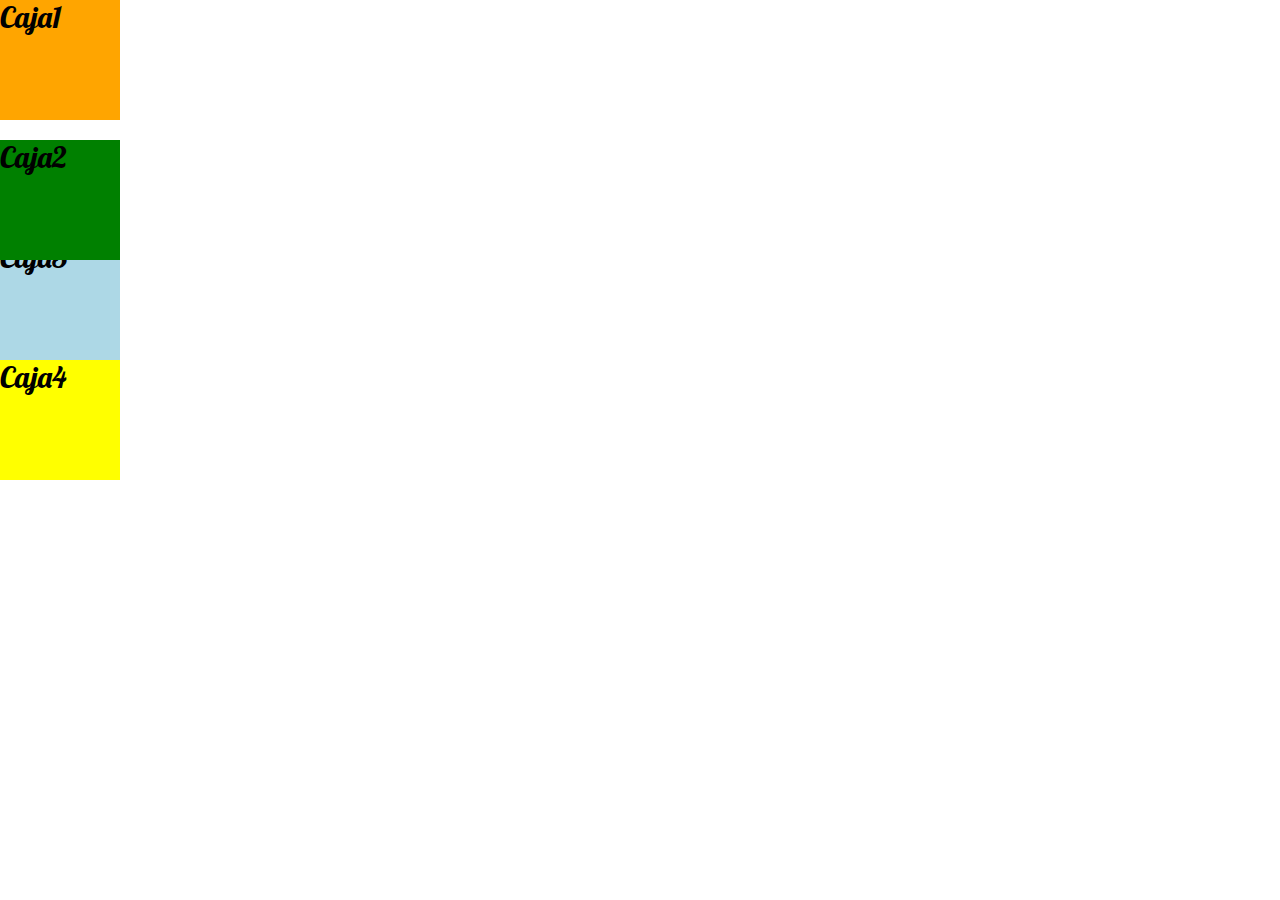
<file: AprendiendoCSS/index.html>
<!DOCTYPE html>
<html>
<head>
    <meta charset="UTF-8">
    <title>Aprediendo CSS</title>
    <link rel="stylesheet" type="text/css" href= "estilo.css" />
    <link rel="stylesheet" type="text/css" href= "normalize.css" />
    <link rel="preconnect" href="https://fonts.googleapis.com">
<link rel="preconnect" href="https://fonts.gstatic.com" crossorigin>
<link href="https://fonts.googleapis.com/css2?family=Lobster&display=swap" rel="stylesheet">
</head>
<body>

    <div class="caja1"><h2>Caja1</h2></div>
    <div class="caja2"><h2>Caja2</h2></div>
    <div class="caja3"><h2>Caja3</h2></div>
    <div class="caja4"><h2>Caja4</h2></div>

</body>
</html>
</file>
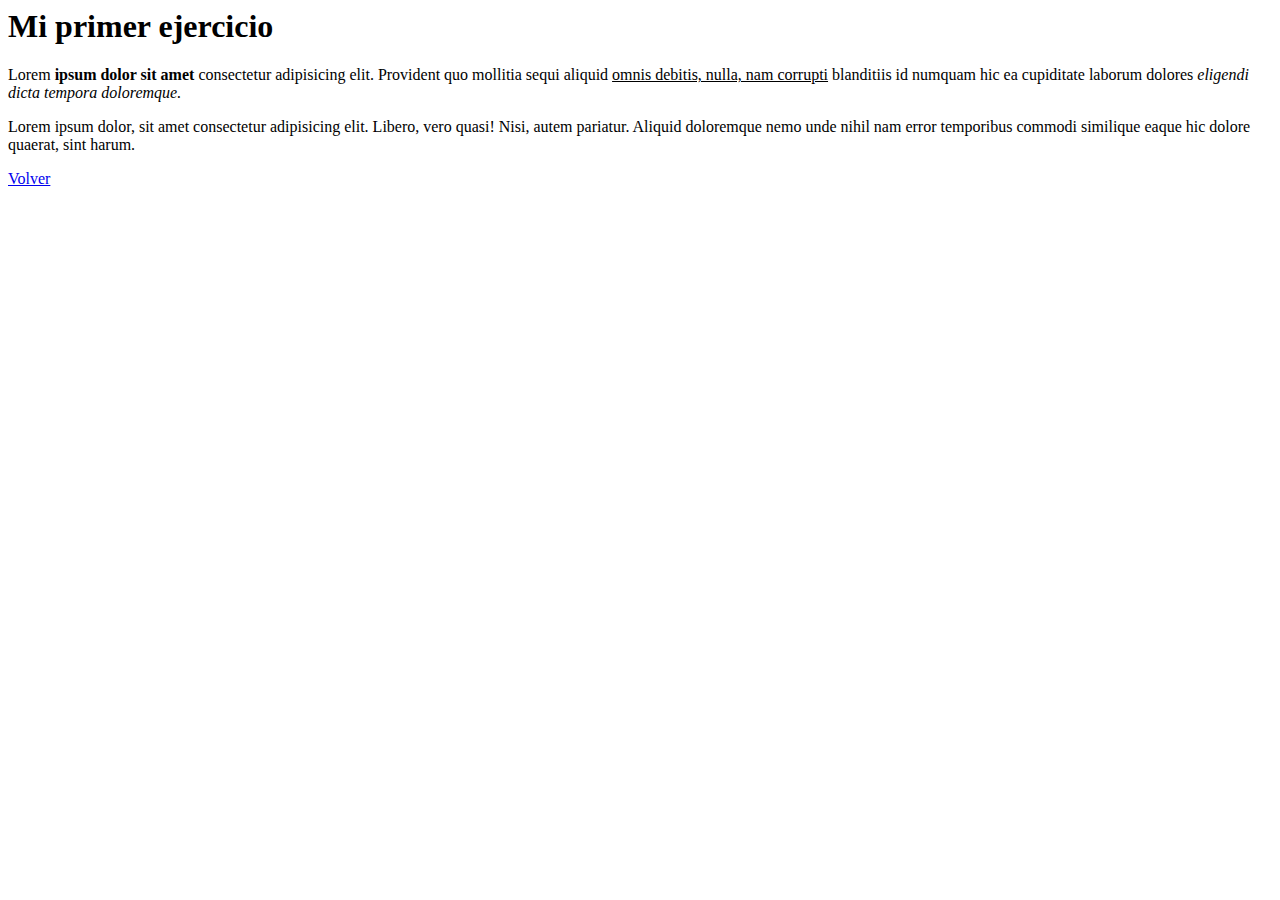
<file: AprendiendoHTML/ejercicio1.html>
<html> 
    <head>
        <meta charset="UTF-8"/> 
        <title>Ejercicio 1</title>
    </head>
    <body> 
        <h1><strong> Mi primer ejercicio </strong></h1> 
        <p> 
            Lorem <strong>ipsum dolor sit amet</strong>  consectetur adipisicing elit. Provident quo mollitia sequi aliquid <u>omnis debitis, nulla, nam corrupti</u> blanditiis id numquam hic ea cupiditate laborum dolores <i> eligendi dicta tempora doloremque.</i>
        </p>
        <p>
            Lorem ipsum dolor, sit amet consectetur adipisicing elit. Libero, vero quasi! Nisi, autem pariatur. Aliquid doloremque nemo unde nihil nam error temporibus commodi similique eaque hic dolore quaerat, sint harum.
        </p>
        <a href="ejercicio3.html">Volver</a>
    </body>
</html>
</file>
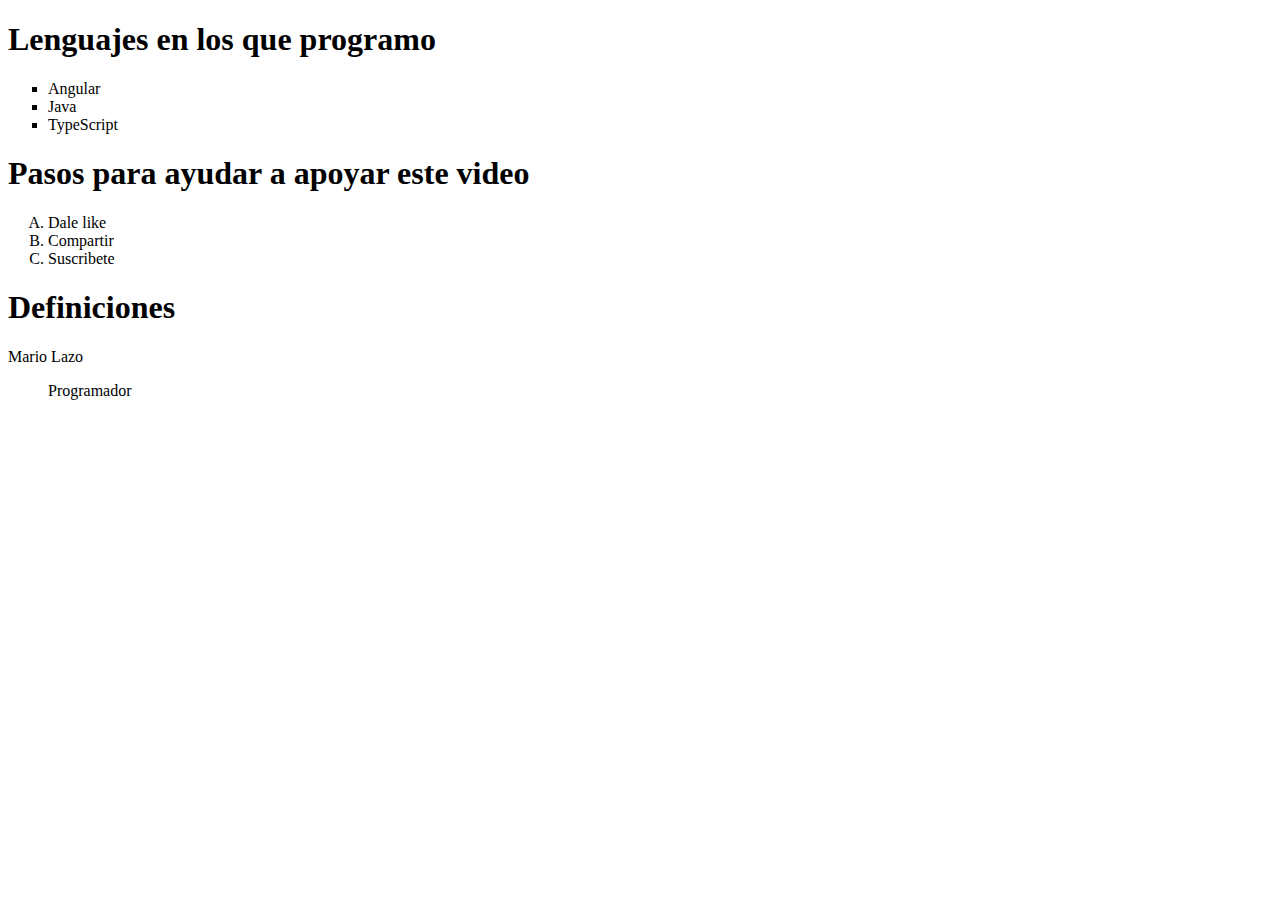
<file: AprendiendoHTML/ejercicio2.html>
<!DOCTYPE html>
<html lang="en">
<head>
    <meta charset="UTF-8">
    <meta http-equiv="X-UA-Compatible" content="IE=edge">
    <meta name="viewport" content="width=device-width, initial-scale=1.0">
    <title>Ejecicio 2</title>
</head>
<body>
    <h1>Lenguajes en los que programo</h1>
    <ul type="square">
        <li>Angular</li>
        <li>Java</li>
        <li>TypeScript</li>
    </ul>

    <h1>Pasos para ayudar a apoyar este video</h1>
    <ol type="A">
        <li>Dale like</li>
        <li>Compartir</li>
        <li>Suscribete</li>
    </ol>

    <h1>Definiciones</h1>
    <dl>Mario Lazo</dl>
    <dd>Programador </dd>
    
</body>
</html>
</file>
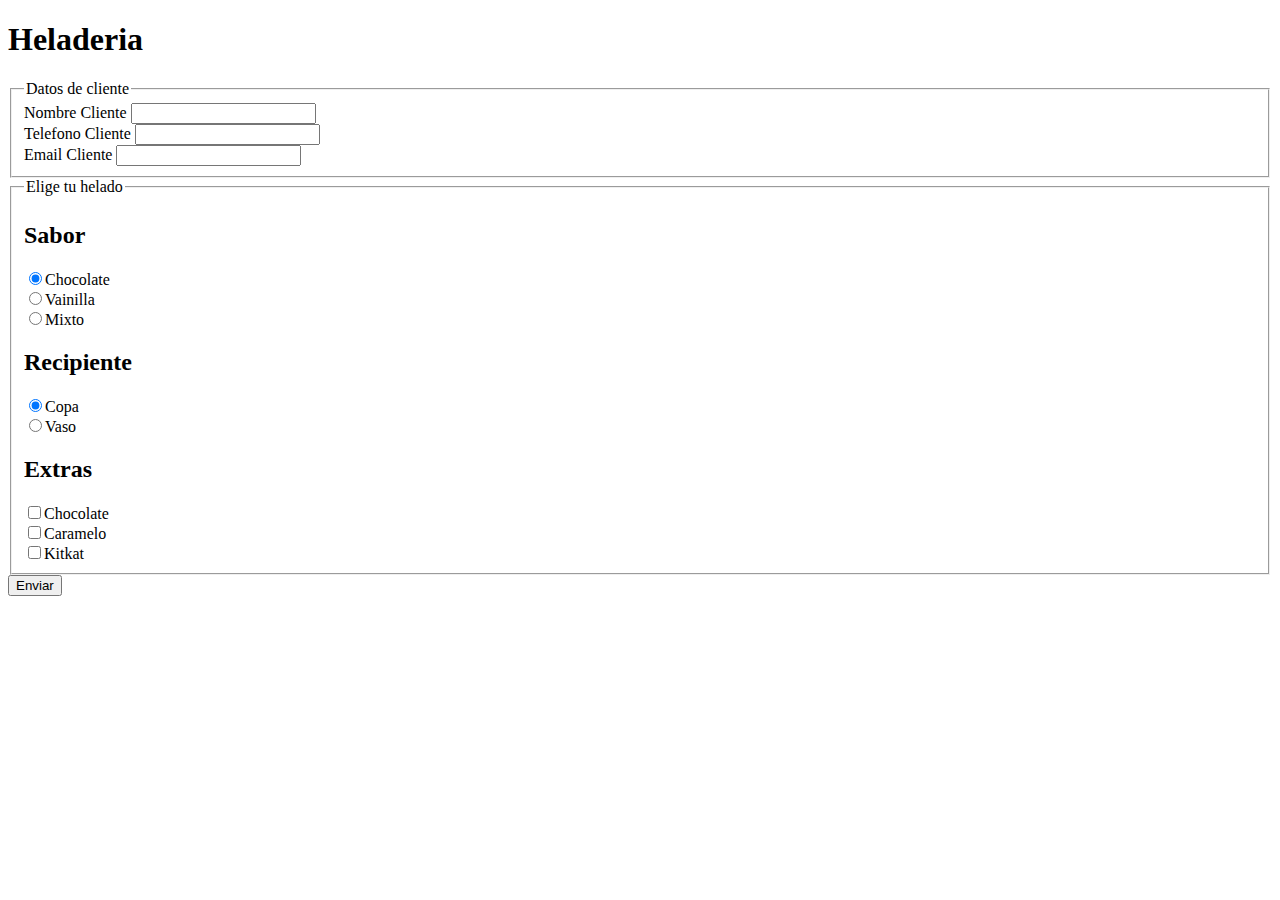
<file: AprendiendoHTML/Ejercicio4.html>
<!DOCTYPE html>
<html lang="en">
<head>
    <meta charset="UTF-8">
    <meta http-equiv="X-UA-Compatible" content="IE=edge">
    <meta name="viewport" content="width=device-width, initial-scale=1.0">
    <title>Ejercicio4</title>
</head>
<body>
    <h1>Heladeria</h1>
    <form>
        <fieldset>
            <legend>Datos de cliente</legend>
            <label for="nombre_cliente">Nombre Cliente</label>
            <input type="text"  id="nombre_cliente"> <br>
           
            <label for="telefono_cliente">Telefono Cliente</label>
            <input type="tel"  id="telefono_cliente"> <br>
            
            <label for="email_cliente">Email Cliente</label>
            <input type="email"  id="email_cliente"> <br>
        </fieldset>

        <fieldset>
            <legend>Elige tu helado</legend>
            <h2>Sabor</h2>
            <input type="radio" name="sabor" id="chocolate" value="chocolate" checked>Chocolate <br>
            <input type="radio" name="sabor" id="vainilla" value="vainilla">Vainilla <br>
            <input type="radio" name="sabor" id="mixto" value="mixto">Mixto <br>

            <h2>Recipiente</h2>
            <input type="radio" name="recipiente" id="copa" value="copa" checked>Copa <br>
            <input type="radio" name="recipiente" id="vaso" value="vaso">Vaso <br>

            <h2>Extras</h2>
            <input type="checkbox" name="extras[]" id="chocolate" value="chocolate">Chocolate <br>
            <input type="checkbox" name="extras[]" id="caramelo" value="caramelo">Caramelo <br>
            <input type="checkbox" name="extras[]" id="kitkat" value="kitkat">Kitkat <br>


        </fieldset>
        <input type="submit" value="Enviar">


    </form>
    
</body>
</html>
</file>
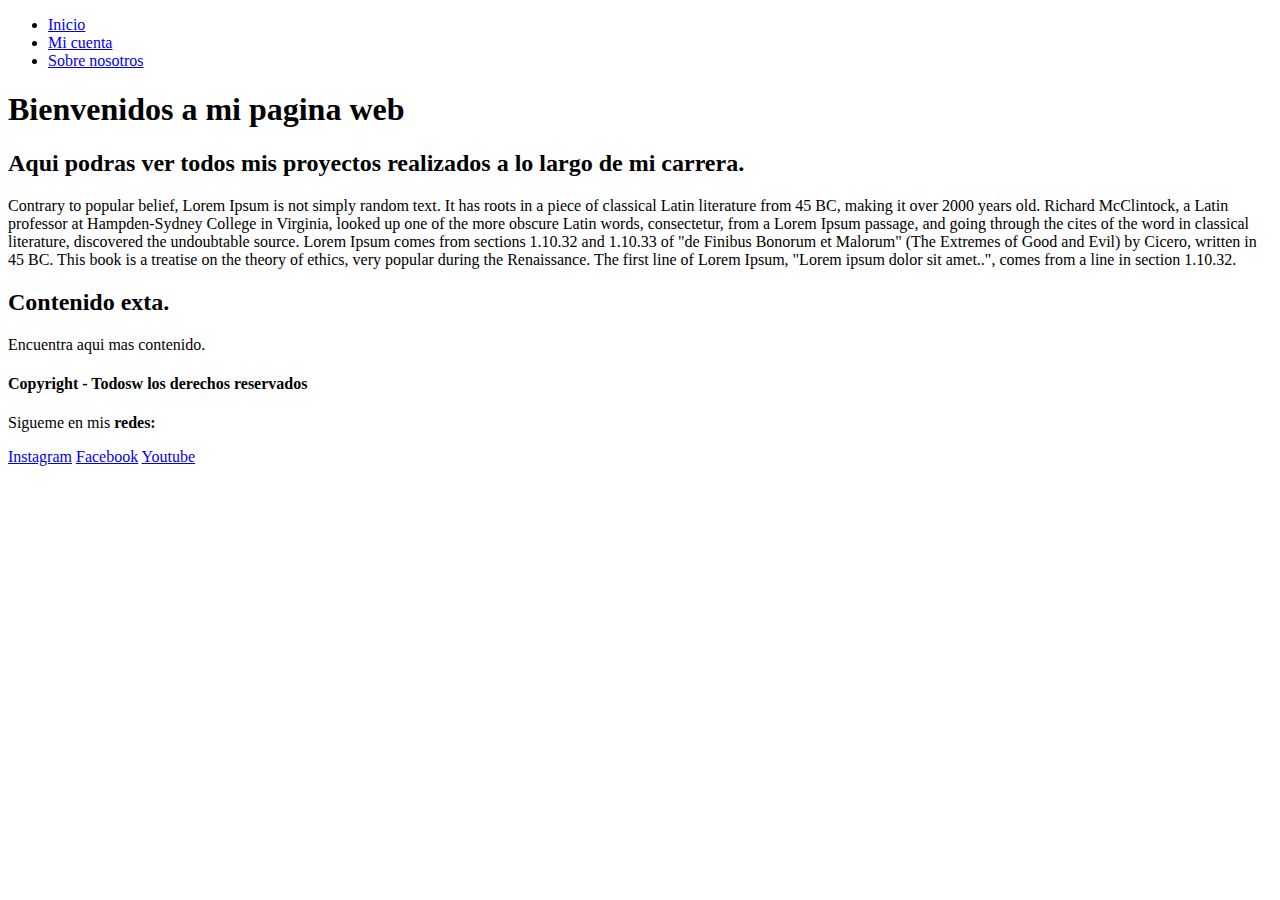
<file: AprendiendoHTML/index 3.html>
<!DOCTYPE html>
<html>
<head>
	<meta charset="utf-8">
	<meta name="viewport" content="width=device-width, initial-scale=1">
	<title>Mi página web </title>
</head>
<body>
	<header>
		<nav>
			<ul>
				<li><a href="index 3.html">Inicio</a></li>
				<li><a href="micuenta.html">Mi cuenta</a></li>
				<li><a href="nosotros.html">Sobre nosotros</a></li>

			</ul>
		</nav>		
	</header>
		<article>
			<section>
				<h1>
					Bienvenidos a mi pagina web
				</h1>
				<h2>
					Aqui podras ver todos mis proyectos realizados a lo largo de mi carrera.
				</h2>
				<p>
					Contrary to popular belief, Lorem Ipsum is not simply random text. It has roots in a piece of classical Latin literature from 45 BC, making it over 2000 years old. Richard McClintock, a Latin professor at Hampden-Sydney College in Virginia, looked up one of the more obscure Latin words, consectetur, from a Lorem Ipsum passage, and going through the cites of the word in classical literature, discovered the undoubtable source. Lorem Ipsum comes from sections 1.10.32 and 1.10.33 of "de Finibus Bonorum et Malorum" (The Extremes of Good and Evil) by Cicero, written in 45 BC. This book is a treatise on the theory of ethics, very popular during the Renaissance. The first line of Lorem Ipsum, "Lorem ipsum dolor sit amet..", comes from a line in section 1.10.32.
				</p>
				<aside>
					<h2>
						Contenido exta.
					</h2>
					<p>
						Encuentra aqui mas contenido.
					</p>
				</aside>
				<footer>
					<h4>Copyright - Todosw los derechos reservados</h4>
					<p>Sigueme en mis <b>redes:</b></p>
					<a href="https;//instagram.com/mario.lazo">Instagram</a>
					<a href="https;//instagram.com/mario.lazo">Facebook</a>
					<a href="https;//instagram.com/mario.lazo">Youtube</a>
				</footer>
     		</section>
    	</article>
	</body>
</html>
</file>
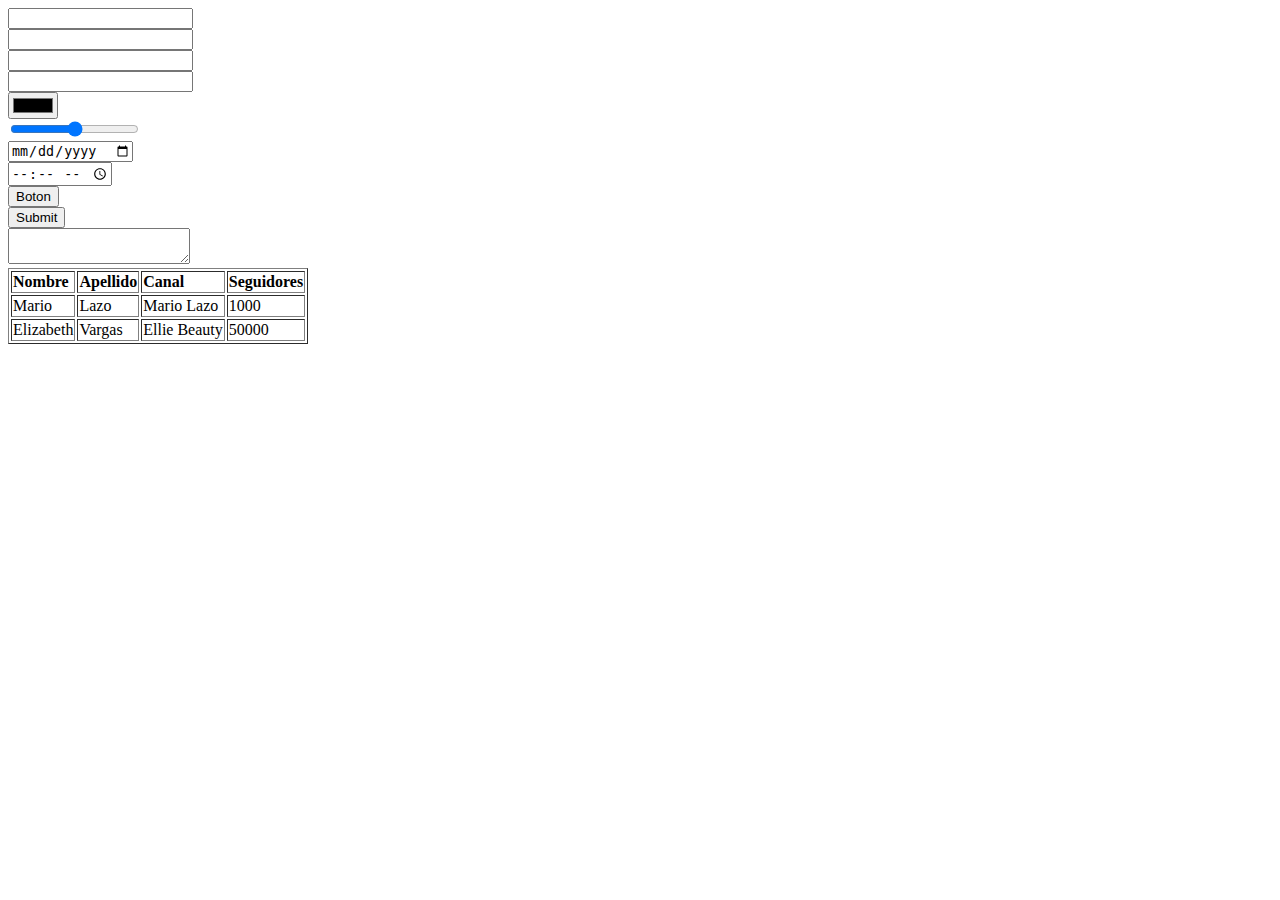
<file: AprendiendoHTML/Cosas/index1.html>
<!DOCTYPE html>
<html>
<head>
	<meta charset="utf-8">
	<meta name="viewport" content="width=device-width, initial-scale=1">
	<title>Mi página web </title>
</head>
<body>
	<form>
		<input type="text" required> <br>
		<input type="password" required> <br>
		<input type="number" required> <br>
		<input type="email" required> <br>
		<input type="color" required> <br>
		<input type="range" min="1" max="100"> <br>
		<input type="date"> <br>
		<input type="time"> <br>
		<input type="button" value="Boton"> <br>
		<input type="submit"> <br>
		<textarea></textarea>
	</form>
	<table border="1">
		<tr>
			<td><b>Nombre</b></td>
			<td><b>Apellido</b></td>
			<td><b>Canal</b></td>
			<td><b>Seguidores</b></td>
		</tr>
		<tr>
			<td>Mario</td>
			<td>Lazo</td>
			<td>Mario Lazo</td>
			<td>1000</td>
		</tr>
		<tr>
			<td>Elizabeth</td>
			<td>Vargas</td>
			<td>Ellie Beauty</td>
			<td>50000</td>
		</tr>
	</table>
</body>
</html>
</file>
<file: AprendiendoCSS/estilo.css>
*{
    font-family: 'Lobster', cursive;
    font-weight: 100;
    font-size: 30px;
}

div {
    width: 120px;
    height: 120px;
    background: yellow;
    display: block;
}

.caja1 {
    background-color: orange;
    top: 20px;
}

.caja2 {
    background-color: green;
    position: relative;
    top: 20px;
}

.caja3{
    background-color: lightblue;
}

.caja4 {
    background-color: yellow;
}
</file>
